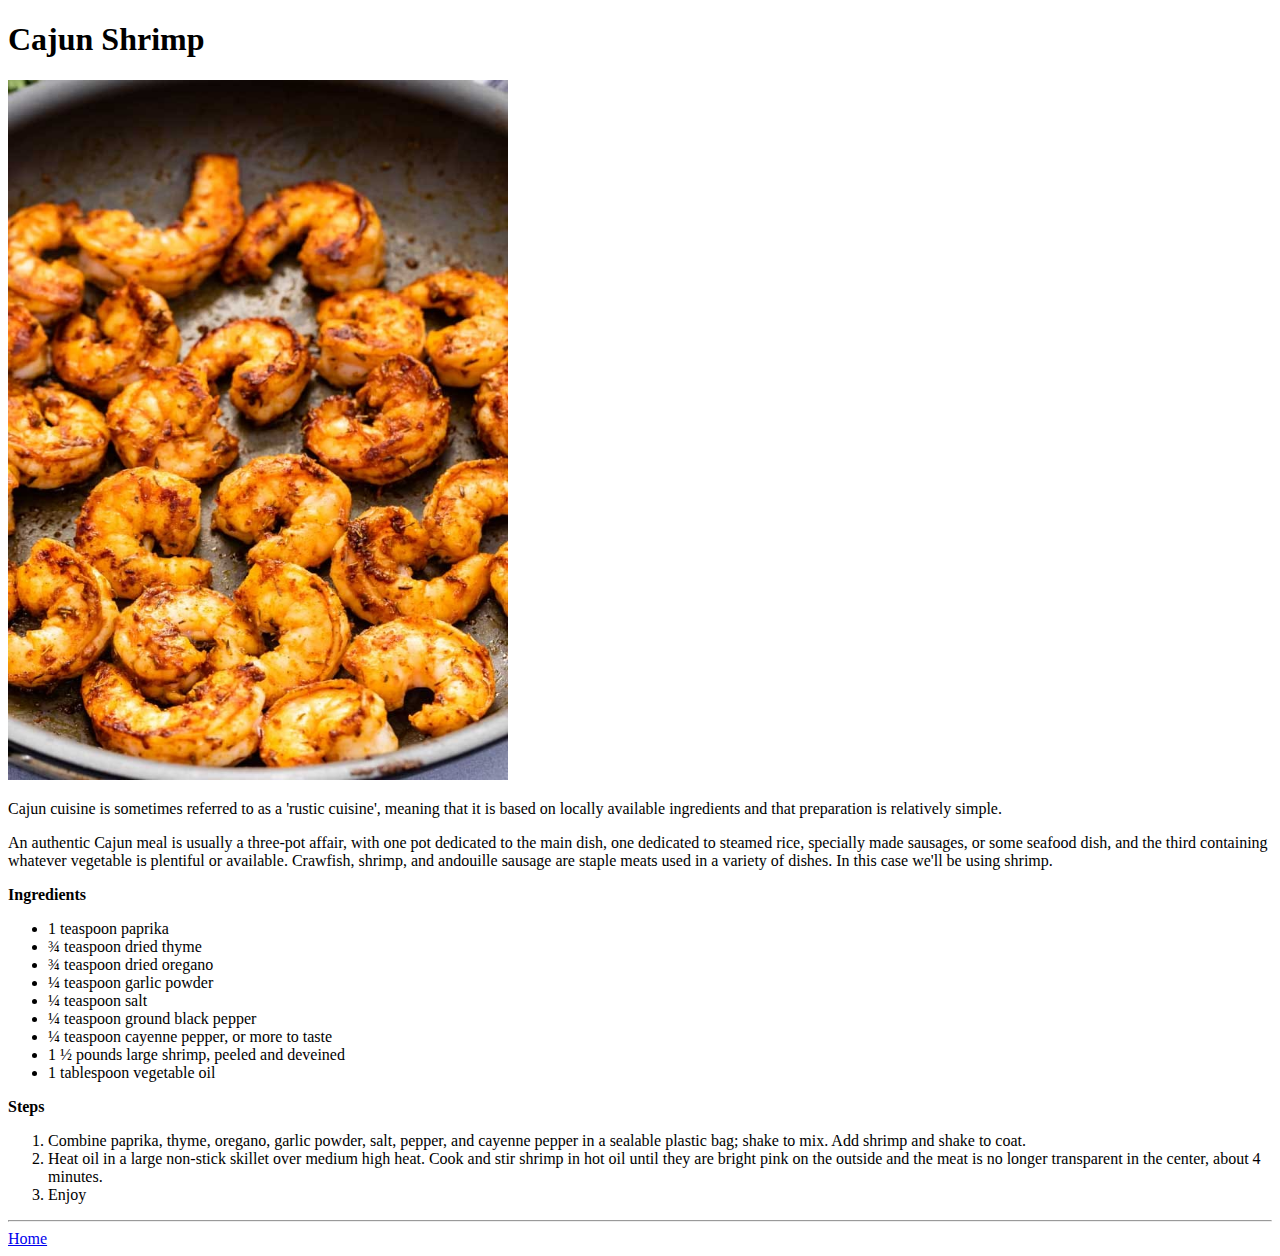
<file: recipes/cajun-shrimp.html>
<!DOCTYPE html>
<html lang="en">
<head>
    <meta charset="UTF-8">
    <meta http-equiv="X-UA-Compatible" content="IE=edge">
    <meta name="viewport" content="width=device-width, initial-scale=1.0">
    <title>Cajun Shrimp</title>
</head>
<body>
    <h1>Cajun Shrimp</h1>
    <img src="../images/Cajun Shrimp.jpg" alt="Cajun Shrimp" height="700" width="500">
    <p>Cajun cuisine is sometimes referred to as a 'rustic cuisine', meaning that it is based on locally available ingredients and that preparation is relatively simple.</p>
    <p>An authentic Cajun meal is usually a three-pot affair, with one pot dedicated to the main dish, one dedicated to steamed rice, specially made sausages, or some seafood dish, and the third containing whatever vegetable is plentiful or available. Crawfish, shrimp, and andouille sausage are staple meats used in a variety of dishes. In this case we'll be using shrimp.</p>
    <p><strong>Ingredients</strong></p>
    <ul>
        <li>1 teaspoon paprika</li>
        <li>¾ teaspoon dried thyme</li>
        <li>¾ teaspoon dried oregano</li>
        <li>¼ teaspoon garlic powder</li>
        <li>¼ teaspoon salt</li>
        <li>¼ teaspoon ground black pepper</li>
        <li>¼ teaspoon cayenne pepper, or more to taste</li>
        <li>1 ½ pounds large shrimp, peeled and deveined</li>
        <li>1 tablespoon vegetable oil</li>
    </ul>
    <p><strong>Steps</strong></p>
    <ol>
        <li>Combine paprika, thyme, oregano, garlic powder, salt, pepper, and cayenne pepper in a sealable plastic bag; shake to mix. Add shrimp and shake to coat.</li>
        <li>Heat oil in a large non-stick skillet over medium high heat. Cook and stir shrimp in hot oil until they are bright pink on the outside and the meat is no longer transparent in the center, about 4 minutes.</li>
        <li>Enjoy</li>
    </ol>
    <hr>
    <a href="../index.html">Home</a>
</body>
</html>
</file>
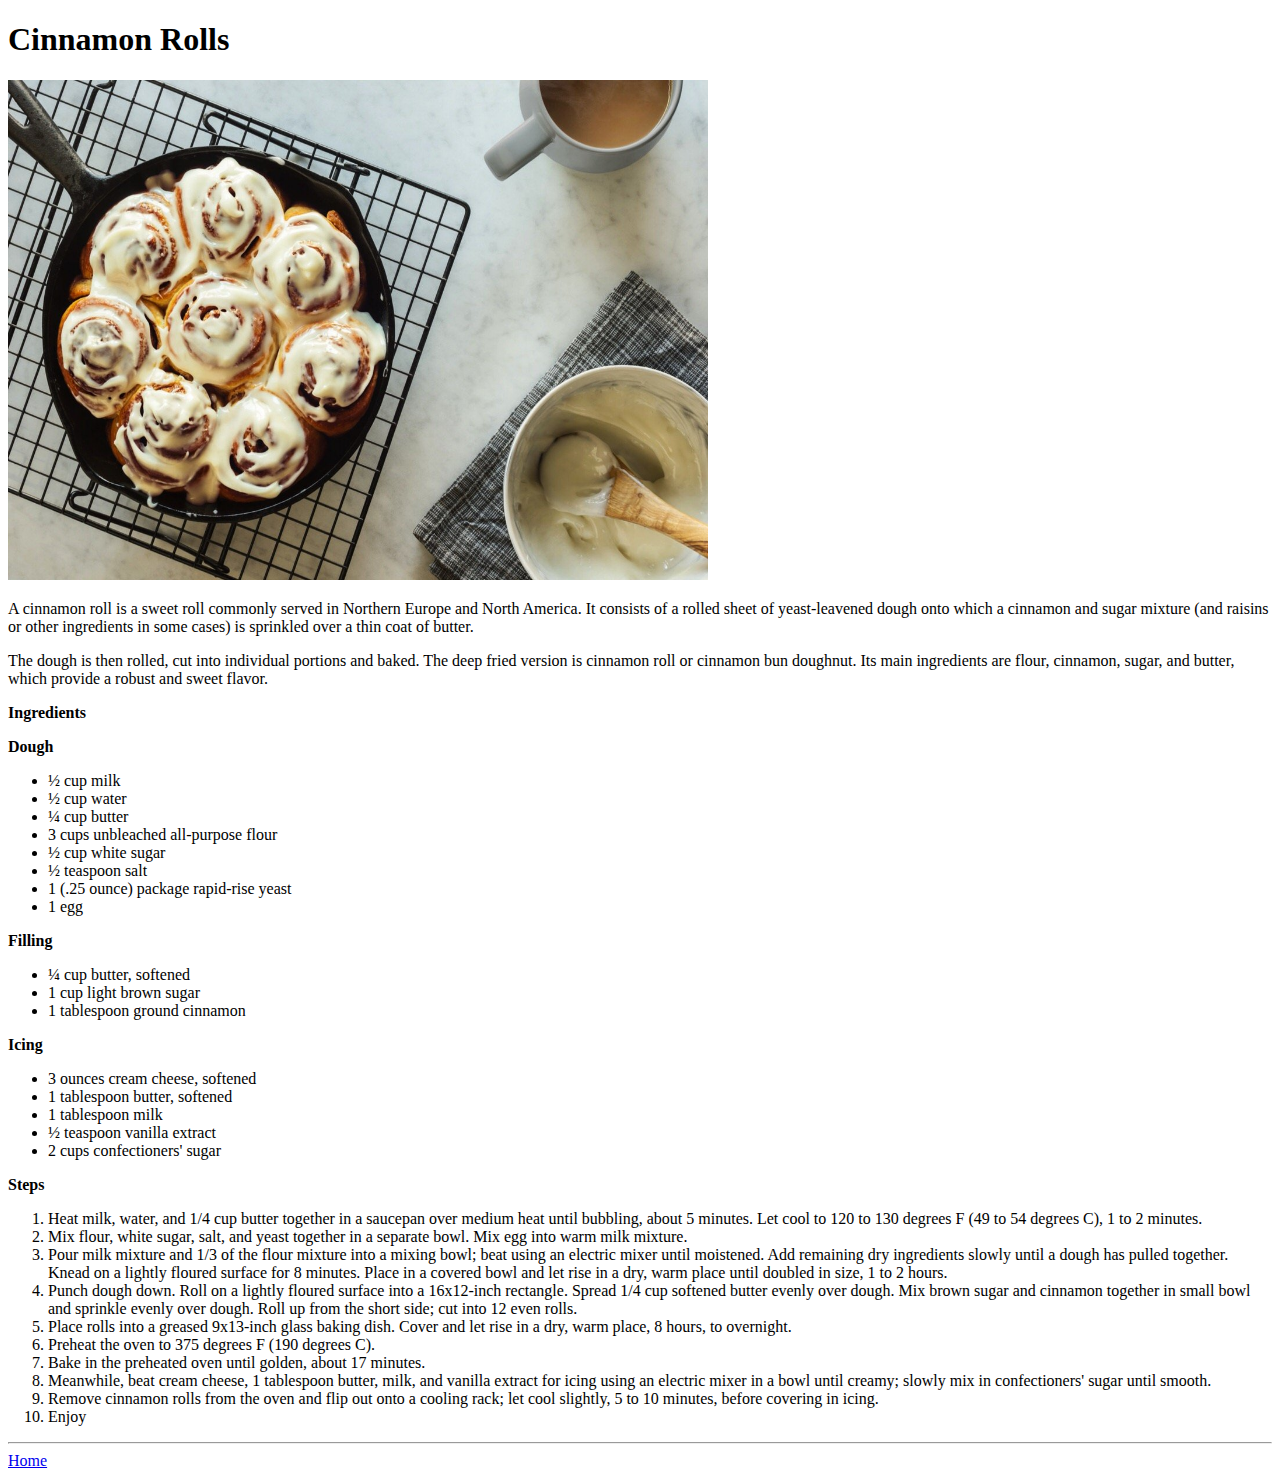
<file: recipes/cinnamon-rolls.html>
<!DOCTYPE html>
<html lang="en">
<head>
    <meta charset="UTF-8">
    <meta http-equiv="X-UA-Compatible" content="IE=edge">
    <meta name="viewport" content="width=device-width, initial-scale=1.0">
    <title>Cinnamon Rolls</title>
</head>
<body>
    <h1>Cinnamon Rolls</h1>
    <img src="../images/Cinnamon Rolls.jpg" alt="Cinnamon Rolls" height="500" width="700">
    <p>A cinnamon roll is a sweet roll commonly served in Northern Europe and North America. It consists of a rolled sheet of yeast-leavened dough onto which a cinnamon and sugar mixture (and raisins or other ingredients in some cases) is sprinkled over a thin coat of butter.</p>
    <p>The dough is then rolled, cut into individual portions and baked. The deep fried version is cinnamon roll or cinnamon bun doughnut. Its main ingredients are flour, cinnamon, sugar, and butter, which provide a robust and sweet flavor.</p>
    <p><strong>Ingredients</strong></p>
    <p><strong>Dough</strong></p>
    <ul>
        <li>½ cup milk</li>
        <li>½ cup water</li>
        <li>¼ cup butter</li>
        <li>3 cups unbleached all-purpose flour</li>
        <li>½ cup white sugar</li>
        <li>½ teaspoon salt</li>
        <li>1 (.25 ounce) package rapid-rise yeast</li>
        <li>1 egg</li>
    </ul>
    <p><strong>Filling</strong></p>
    <ul>
        <li>¼ cup butter, softened</li>
        <li>1 cup light brown sugar</li>
        <li>1 tablespoon ground cinnamon</li>
    </ul>
    <p><strong>Icing</strong></p>
    <ul>
        <li>3 ounces cream cheese, softened</li>
        <li>1 tablespoon butter, softened</li>
        <li>1 tablespoon milk</li>
        <li>½ teaspoon vanilla extract</li>
        <li>2 cups confectioners' sugar</li>
    </ul>
    <p><strong>Steps</strong></p>
    <ol>
        <li>Heat milk, water, and 1/4 cup butter together in a saucepan over medium heat until bubbling, about 5 minutes. Let cool to 120 to 130 degrees F (49 to 54 degrees C), 1 to 2 minutes.</li>
        <li>Mix flour, white sugar, salt, and yeast together in a separate bowl. Mix egg into warm milk mixture.</li>
        <li>Pour milk mixture and 1/3 of the flour mixture into a mixing bowl; beat using an electric mixer until moistened. Add remaining dry ingredients slowly until a dough has pulled together. Knead on a lightly floured surface for 8 minutes. Place in a covered bowl and let rise in a dry, warm place until doubled in size, 1 to 2 hours.</li>
        <li>Punch dough down. Roll on a lightly floured surface into a 16x12-inch rectangle. Spread 1/4 cup softened butter evenly over dough. Mix brown sugar and cinnamon together in small bowl and sprinkle evenly over dough. Roll up from the short side; cut into 12 even rolls.</li>
        <li>Place rolls into a greased 9x13-inch glass baking dish. Cover and let rise in a dry, warm place, 8 hours, to overnight.</li>
        <li>Preheat the oven to 375 degrees F (190 degrees C).</li>
        <li>Bake in the preheated oven until golden, about 17 minutes.</li>
        <li>Meanwhile, beat cream cheese, 1 tablespoon butter, milk, and vanilla extract for icing using an electric mixer in a bowl until creamy; slowly mix in confectioners' sugar until smooth.</li>
        <li>Remove cinnamon rolls from the oven and flip out onto a cooling rack; let cool slightly, 5 to 10 minutes, before covering in icing.</li>
        <li>Enjoy</li>
    </ol>
    <hr>
    <a href="../index.html">Home</a>
</body>
</html>
</file>
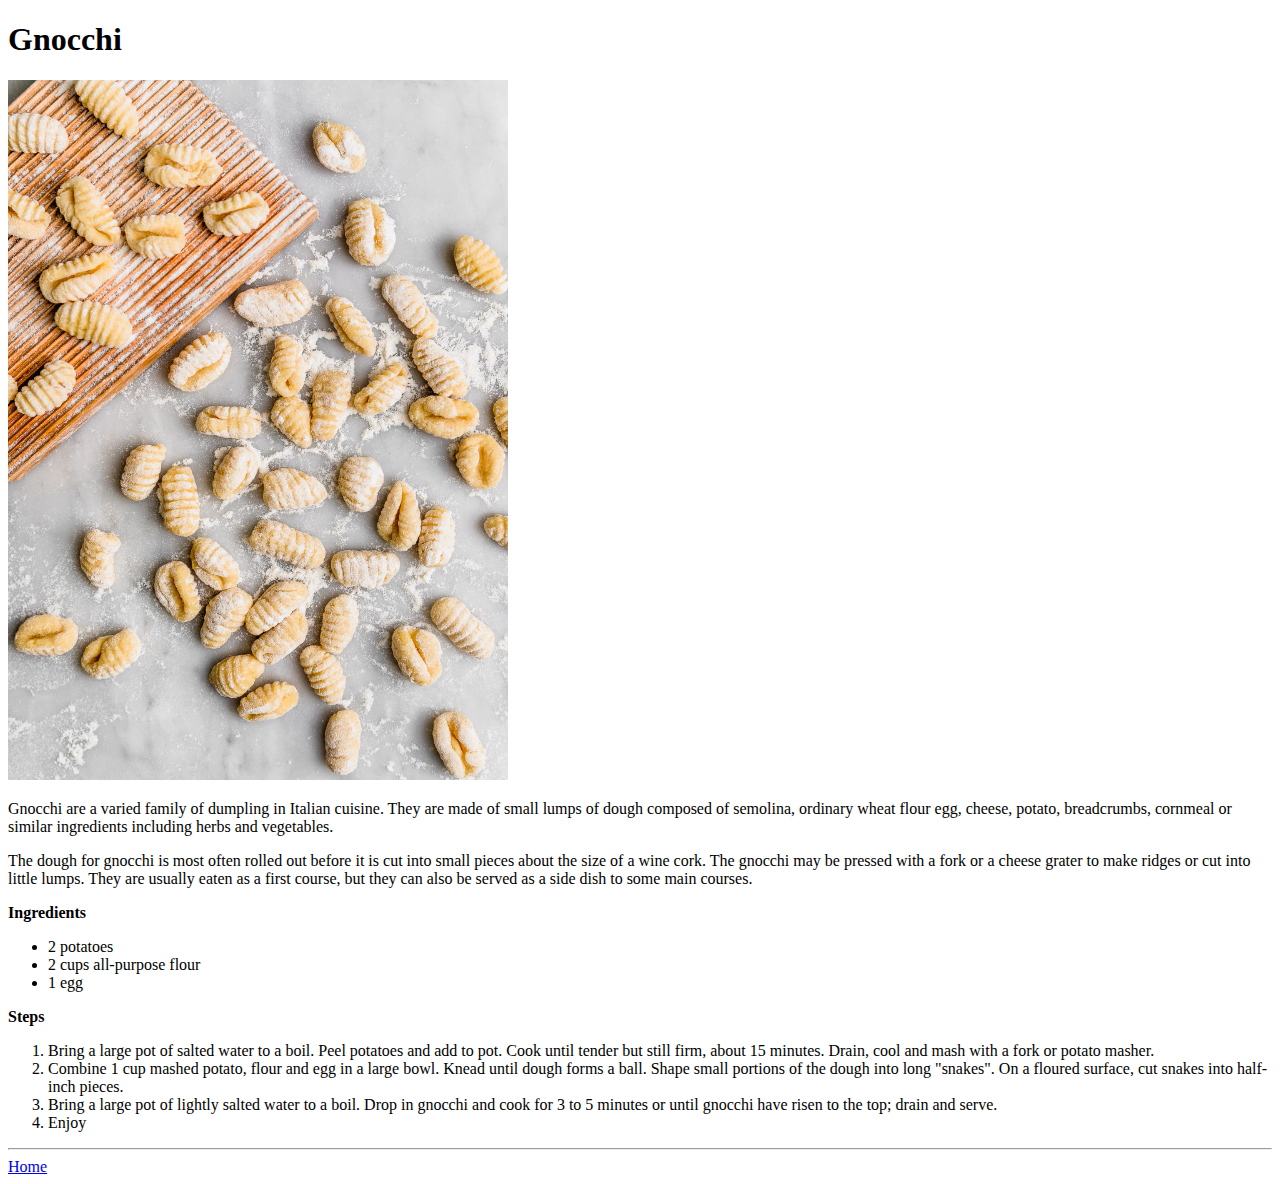
<file: recipes/gnocchi.html>
<!DOCTYPE html>
<html lang="en">
<head>
    <meta charset="UTF-8">
    <meta http-equiv="X-UA-Compatible" content="IE=edge">
    <meta name="viewport" content="width=device-width, initial-scale=1.0">
    <title>Gnocchi</title>
</head>
<body>
    <h1>Gnocchi</h1>
    <img src="../images/Gnocchi.jpg" alt="Gnocchi" width="500" height="700">
    <p>Gnocchi are a varied family of dumpling in Italian cuisine. They are made of small lumps of dough composed of semolina, ordinary wheat flour egg, cheese, potato, breadcrumbs, cornmeal or similar ingredients including herbs and vegetables.</p>
    <p>The dough for gnocchi is most often rolled out before it is cut into small pieces about the size of a wine cork. The gnocchi may be pressed with a fork or a cheese grater to make ridges or cut into little lumps. They are usually eaten as a first course, but they can also be served as a side dish to some main courses.</p>
    <p><strong>Ingredients</strong></p>
    <ul>
        <li>2 potatoes</li>
        <li>2 cups all-purpose flour</li>
        <li>1 egg</li>
    </ul>
    <p><strong>Steps</strong></p>
    <ol>
        <li>Bring a large pot of salted water to a boil. Peel potatoes and add to pot. Cook until tender but still firm, about 15 minutes. Drain, cool and mash with a fork or potato masher.</li>
        <li>Combine 1 cup mashed potato, flour and egg in a large bowl. Knead until dough forms a ball. Shape small portions of the dough into long "snakes". On a floured surface, cut snakes into half-inch pieces.</li>
        <li>Bring a large pot of lightly salted water to a boil. Drop in gnocchi and cook for 3 to 5 minutes or until gnocchi have risen to the top; drain and serve.</li>
        <li>Enjoy</li>
    </ol>  
    <hr>
    <a href="../index.html">Home</a>
</body>
</html>
</file>
